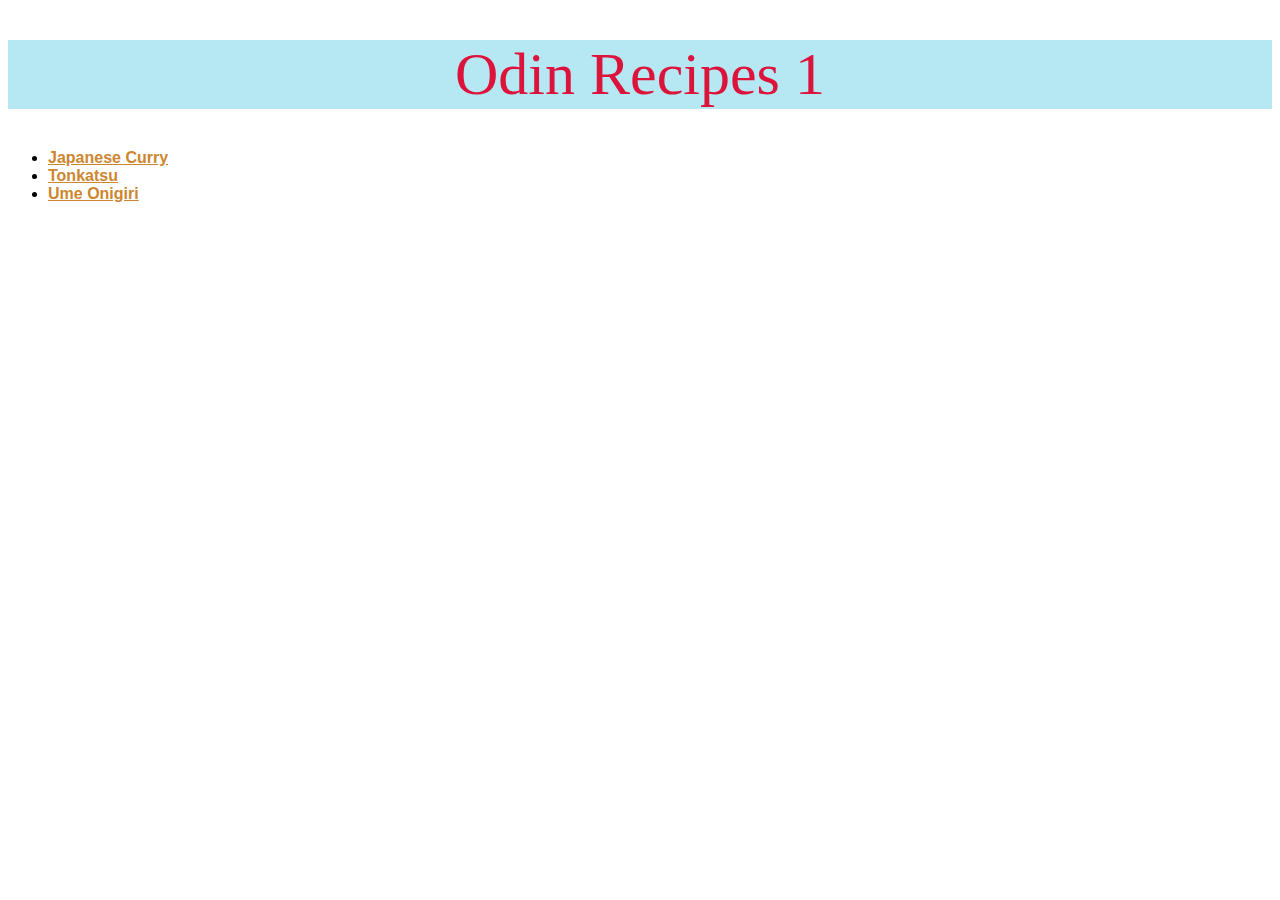
<file: index.html>
<!DOCTYPE html>
<html lang="en">
<head>
    <link rel="stylesheet" href="./style.css">
    <meta charset="UTF-8">
    <meta http-equiv="X-UA-Compatible" content="IE=edge">
    <meta name="viewport" content="width=device-width, initial-scale=1.0">
    <title>Odin Recipes</title>
</head>
<body>
    <h1 class="header">Odin Recipes 1</h1>
    <ul>
        <li><a class="link" href="./recipes/curry.html">Japanese Curry</a></li>
        <li><a class="link" href="./recipes/tonkatsu.html">Tonkatsu</a></li>
        <li><a class="link" href="./recipes/ume-onigiri.html">Ume Onigiri</a></li>
    </ul>
</body>
</html>
</file>
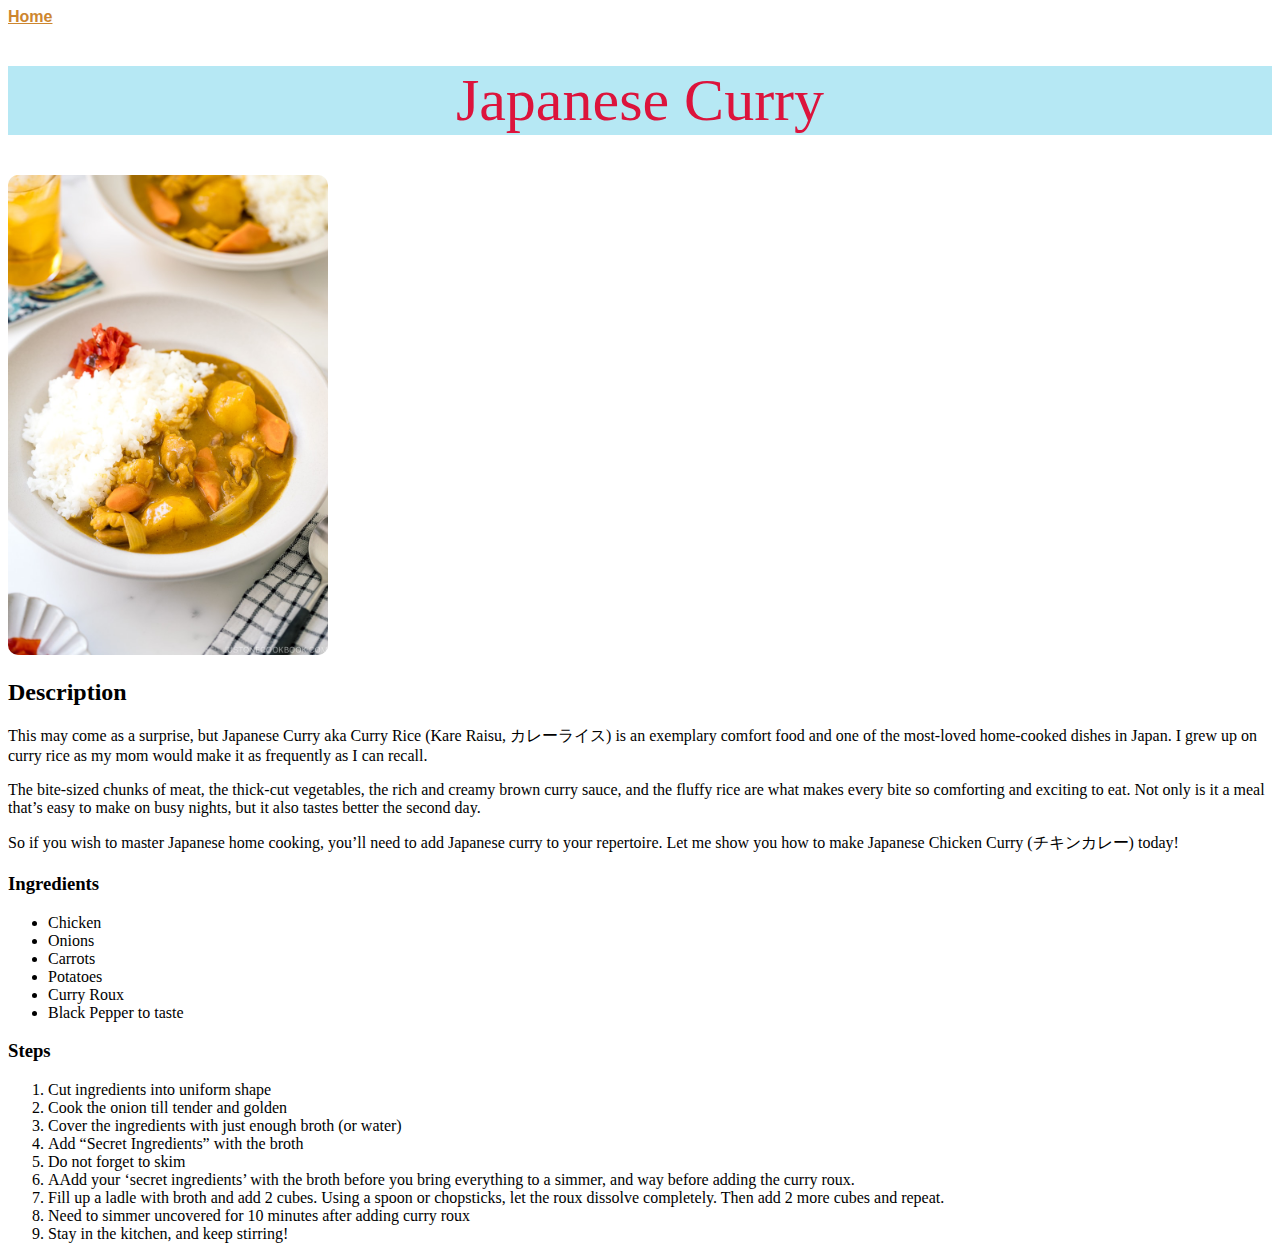
<file: recipes/curry.html>
<!DOCTYPE html>
<html lang="en">
<head>
    <link rel="stylesheet" href="../style.css">
    <meta charset="UTF-8">
    <meta http-equiv="X-UA-Compatible" content="IE=edge">
    <meta name="viewport" content="width=device-width, initial-scale=1.0">
    <title>Japanese Curry</title>
</head>
<body>
    <a class="link" href="../index.html">Home</a>
    <h1 class="header">Japanese Curry</h1>
    <img class="image" src="../img/Japanese-Chicken-Curry-3769-II.jpg" alt="A bowl of warm Japanese curry" width="400">
    <h2>Description</h2>
    <p>This may come as a surprise, but Japanese Curry aka Curry Rice (Kare Raisu, カレーライス) is an exemplary comfort food and one of the most-loved home-cooked dishes in Japan. I grew up on curry rice as my mom would make it as frequently as I can recall.</p>
    <p>The bite-sized chunks of meat, the thick-cut vegetables, the rich and creamy brown curry sauce, and the fluffy rice are what makes every bite so comforting and exciting to eat. Not only is it a meal that’s easy to make on busy nights, but it also tastes better the second day.</p>
    <p>So if you wish to master Japanese home cooking, you’ll need to add Japanese curry to your repertoire. Let me show you how to make Japanese Chicken Curry (チキンカレー) today!</p>
    <h3>Ingredients</h3>
    <ul>
        <li>Chicken</li>
        <li>Onions</li>
        <li>Carrots</li>
        <li>Potatoes</li>
        <li>Curry Roux</li>
        <li>Black Pepper to taste</li>
    </ul>
    <h3>Steps</h3>
    <ol>
        <li>Cut ingredients into uniform shape</li>
        <li>Cook the onion till tender and golden</li>
        <li>Cover the ingredients with just enough broth (or water)</li>
        <li>Add “Secret Ingredients” with the broth</li>
        <li>Do not forget to skim</li>
        <li>AAdd your ‘secret ingredients’ with the broth before you bring everything to a simmer, and way before adding the curry roux.</li>
        <li>Fill up a ladle with broth and add 2 cubes. Using a spoon or chopsticks, let the roux dissolve completely. Then add 2 more cubes and repeat.</li>
        <li>Need to simmer uncovered for 10 minutes after adding curry roux</li>
        <li>Stay in the kitchen, and keep stirring!</li>
    </ol>
</body>
</html>
</file>
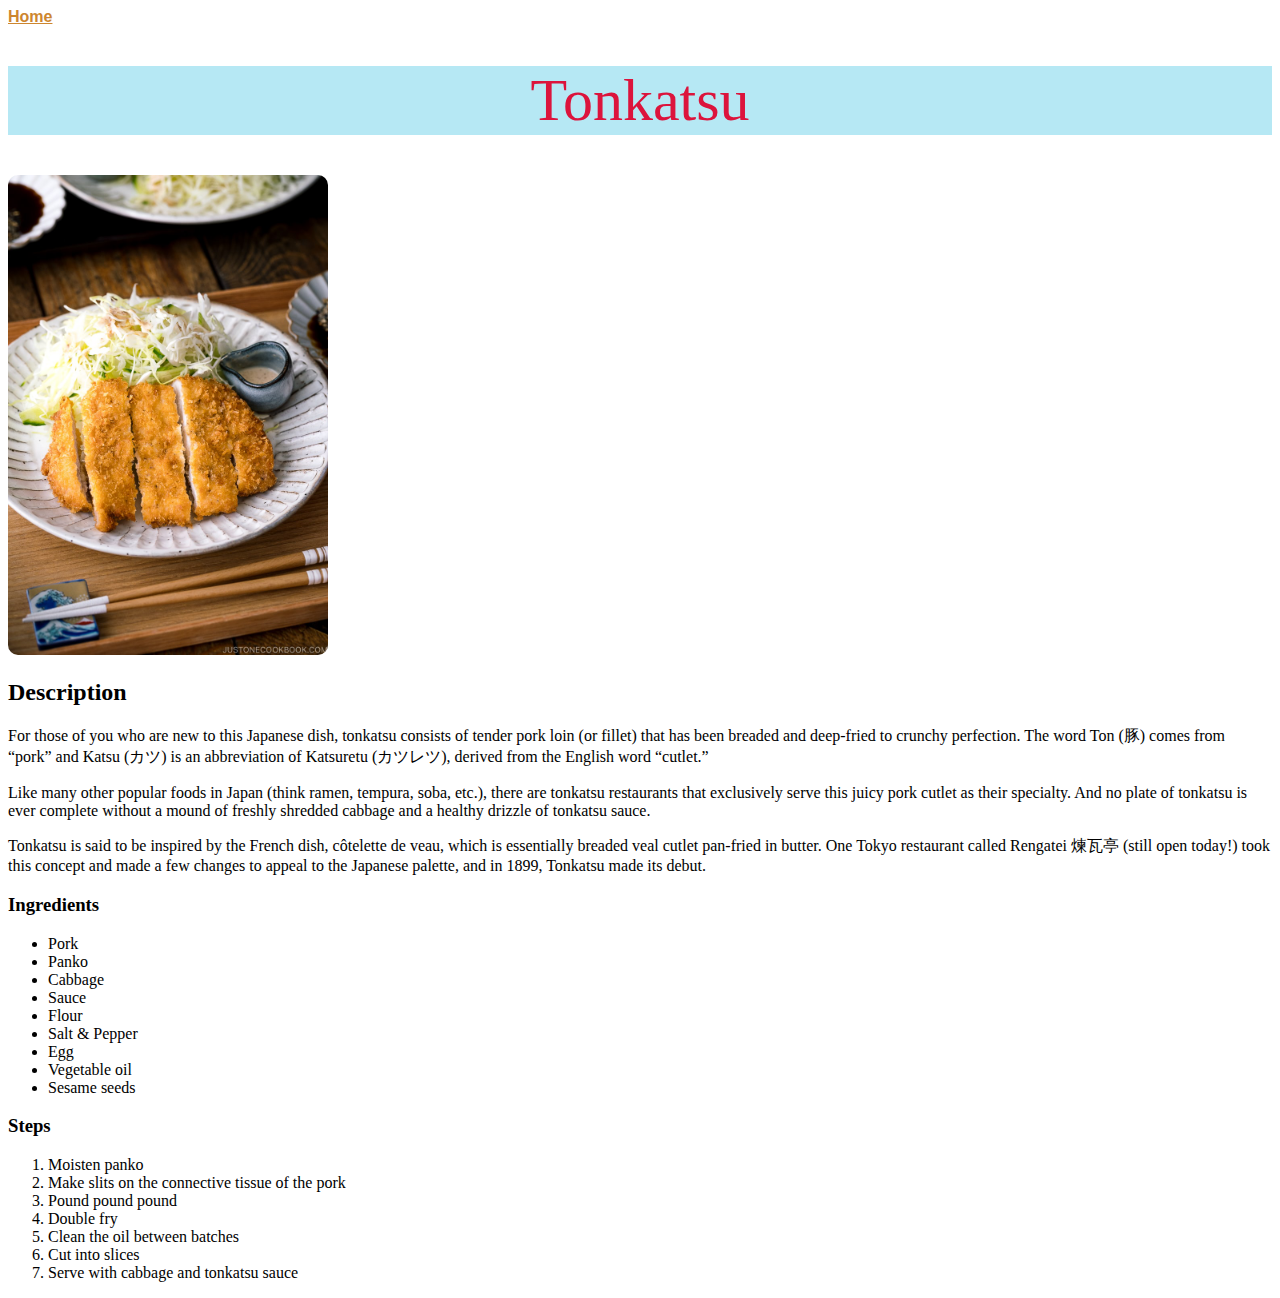
<file: recipes/tonkatsu.html>
<!DOCTYPE html>
<html lang="en">
<head>
    <link rel="stylesheet" href="../style.css">
    <meta charset="UTF-8">
    <meta http-equiv="X-UA-Compatible" content="IE=edge">
    <meta name="viewport" content="width=device-width, initial-scale=1.0">
    <title>Tonkatsu</title>
</head>
<body>
    <a class="link" href="../index.html">Home</a>
    <h1 class="header">Tonkatsu</h1>
    <img class="image" src="../img/Tonkatsu-0030-II.jpg" alt="Warm tonkatsu on a plate with a side of sliced cabbage" width="400">
    <h2>Description</h2>
    <p>For those of you who are new to this Japanese dish, tonkatsu consists of tender pork loin (or fillet) that has been breaded and deep-fried to crunchy perfection. The word Ton (豚) comes from “pork” and Katsu (カツ) is an abbreviation of Katsuretu (カツレツ), derived from the English word “cutlet.”</p>
    <p>Like many other popular foods in Japan (think ramen, tempura, soba, etc.), there are tonkatsu restaurants that exclusively serve this juicy pork cutlet as their specialty. And no plate of tonkatsu is ever complete without a mound of freshly shredded cabbage and a healthy drizzle of tonkatsu sauce.</p>
    <p>Tonkatsu is said to be inspired by the French dish, côtelette de veau, which is essentially breaded veal cutlet pan-fried in butter. One Tokyo restaurant called Rengatei 煉瓦亭 (still open today!) took this concept and made a few changes to appeal to the Japanese palette, and in 1899, Tonkatsu made its debut.</p>
    <h3>Ingredients</h3>
    <ul>
        <li>Pork</li>
        <li>Panko</li>
        <li>Cabbage</li>
        <li>Sauce</li>
        <li>Flour</li>
        <li>Salt & Pepper</li>
        <li>Egg</li>
        <li>Vegetable oil</li>
        <li>Sesame seeds</li>
    </ul>
    <h3>Steps</h3>
    <ol>
        <li>Moisten panko</li>
        <li>Make slits on the connective tissue of the pork</li>
        <li>Pound pound pound</li>
        <li>Double fry</li>
        <li>Clean the oil between batches</li>
        <li>Cut into slices</li>
        <li>Serve with cabbage and tonkatsu sauce</li>
    </ol>
</body>
</html>
</file>
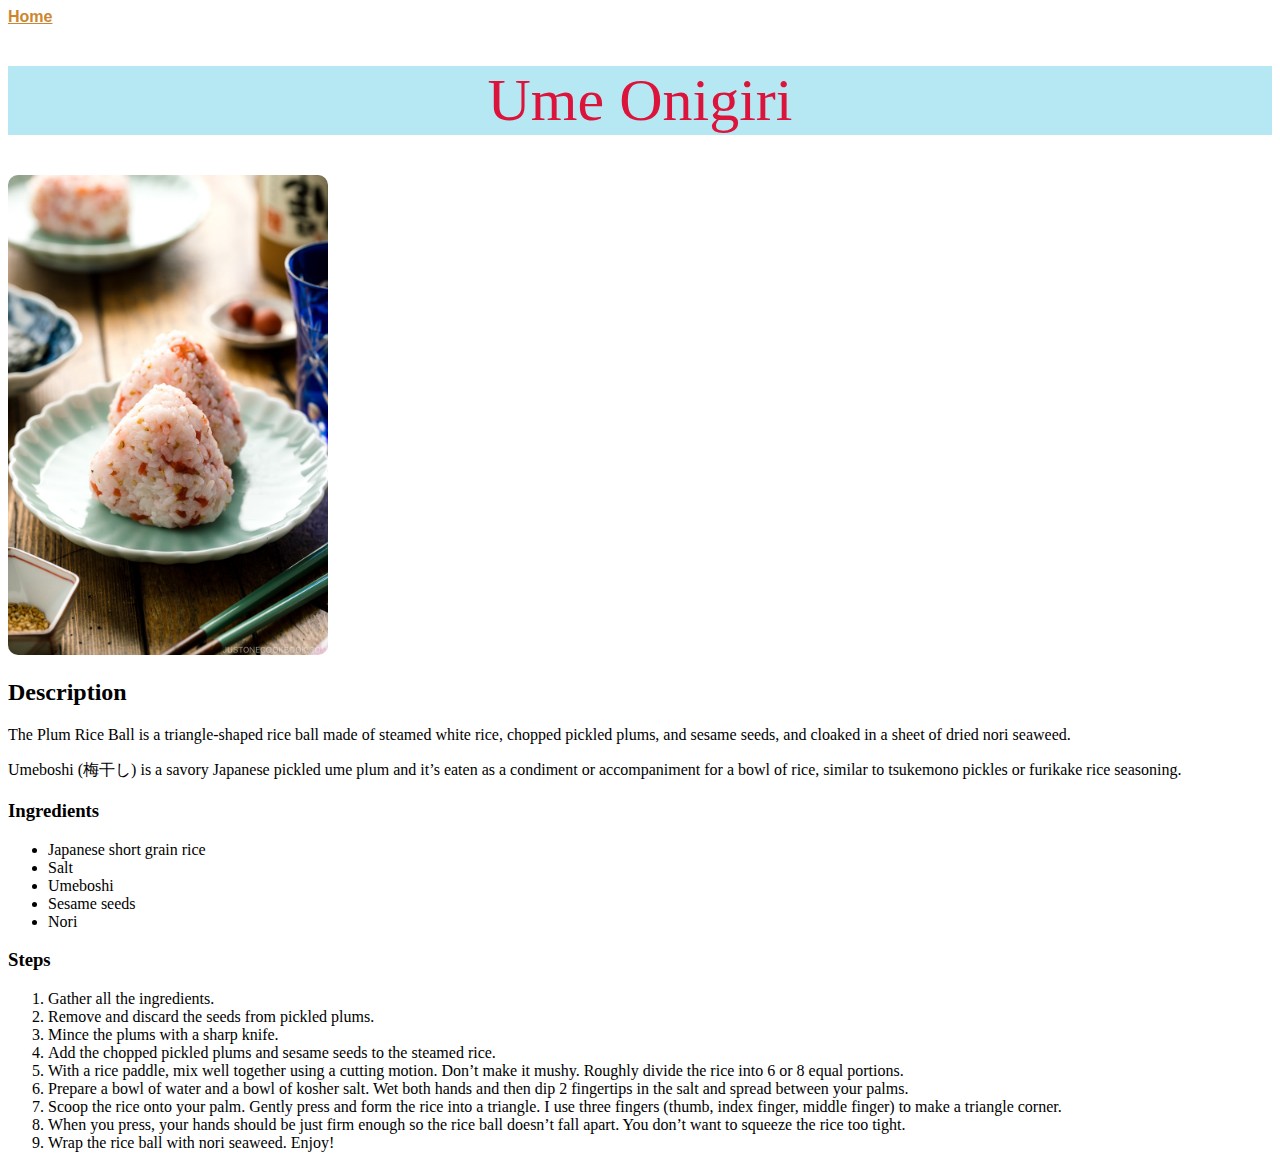
<file: recipes/ume-onigiri.html>
<!DOCTYPE html>
<html lang="en">
<head>
    <meta charset="UTF-8">
    <meta http-equiv="X-UA-Compatible" content="IE=edge">
    <meta name="viewport" content="width=device-width, initial-scale=1.0">
    <title>Ume Onigiri</title>
</head>
<body>
    <link rel="stylesheet" href="../style.css">
    <a class="link" href="../index.html">Home</a>
    <h1 class="header">Ume Onigiri</h1>
    <img class="image" src="../img/Plum-Rice-Ball-9079-III.jpg" alt="Two rice balls filled with plums sit on a blue plate" width="400">
    <h2>Description</h2>
    <p>The Plum Rice Ball is a triangle-shaped rice ball made of steamed white rice, chopped pickled plums, and sesame seeds, and cloaked in a sheet of dried nori seaweed.</p>
    <p>Umeboshi (梅干し) is a savory Japanese pickled ume plum and it’s eaten as a condiment or accompaniment for a bowl of rice, similar to tsukemono pickles or furikake rice seasoning.</p>
    <h3>Ingredients</h3>
    <ul>
        <li>Japanese short grain rice</li>
        <li>Salt</li>
        <li>Umeboshi</li>
        <li>Sesame seeds</li>
        <li>Nori</li>
    </ul>
    <h3>Steps</h3>
    <ol>
        <li>Gather all the ingredients.</li>
        <li>Remove and discard the seeds from pickled plums.</li>
        <li>Mince the plums with a sharp knife.</li>
        <li>Add the chopped pickled plums and sesame seeds to the steamed rice.</li>
        <li>With a rice paddle, mix well together using a cutting motion. Don’t make it mushy. Roughly divide the rice into 6 or 8 equal portions.</li>
        <li>Prepare a bowl of water and a bowl of kosher salt. Wet both hands and then dip 2 fingertips in the salt and spread between your palms.</li>
        <li>Scoop the rice onto your palm. Gently press and form the rice into a triangle. I use three fingers (thumb, index finger, middle finger) to make a triangle corner.</li>
        <li>When you press, your hands should be just firm enough so the rice ball doesn’t fall apart. You don’t want to squeeze the rice too tight.</li>
        <li>Wrap the rice ball with nori seaweed. Enjoy!</li>
    </ol>
</body>
</html>
</file>
<file: style.css>
.header {
    font-family: Garamond, serif;
    font-weight: lighter;
    font-size: 60px;
    text-align: center;
    color: rgb(220, 20, 60);
    background-color: rgba(60, 195, 226, 0.376);
}

.image {
    height: auto;
    width: 320px;
    border-radius: 10px;
}

.link {
    color: rgb(205, 134, 47);
    font-family: Trebuchet MS, sans-serif;
    font-weight: 600;
}
</file>
